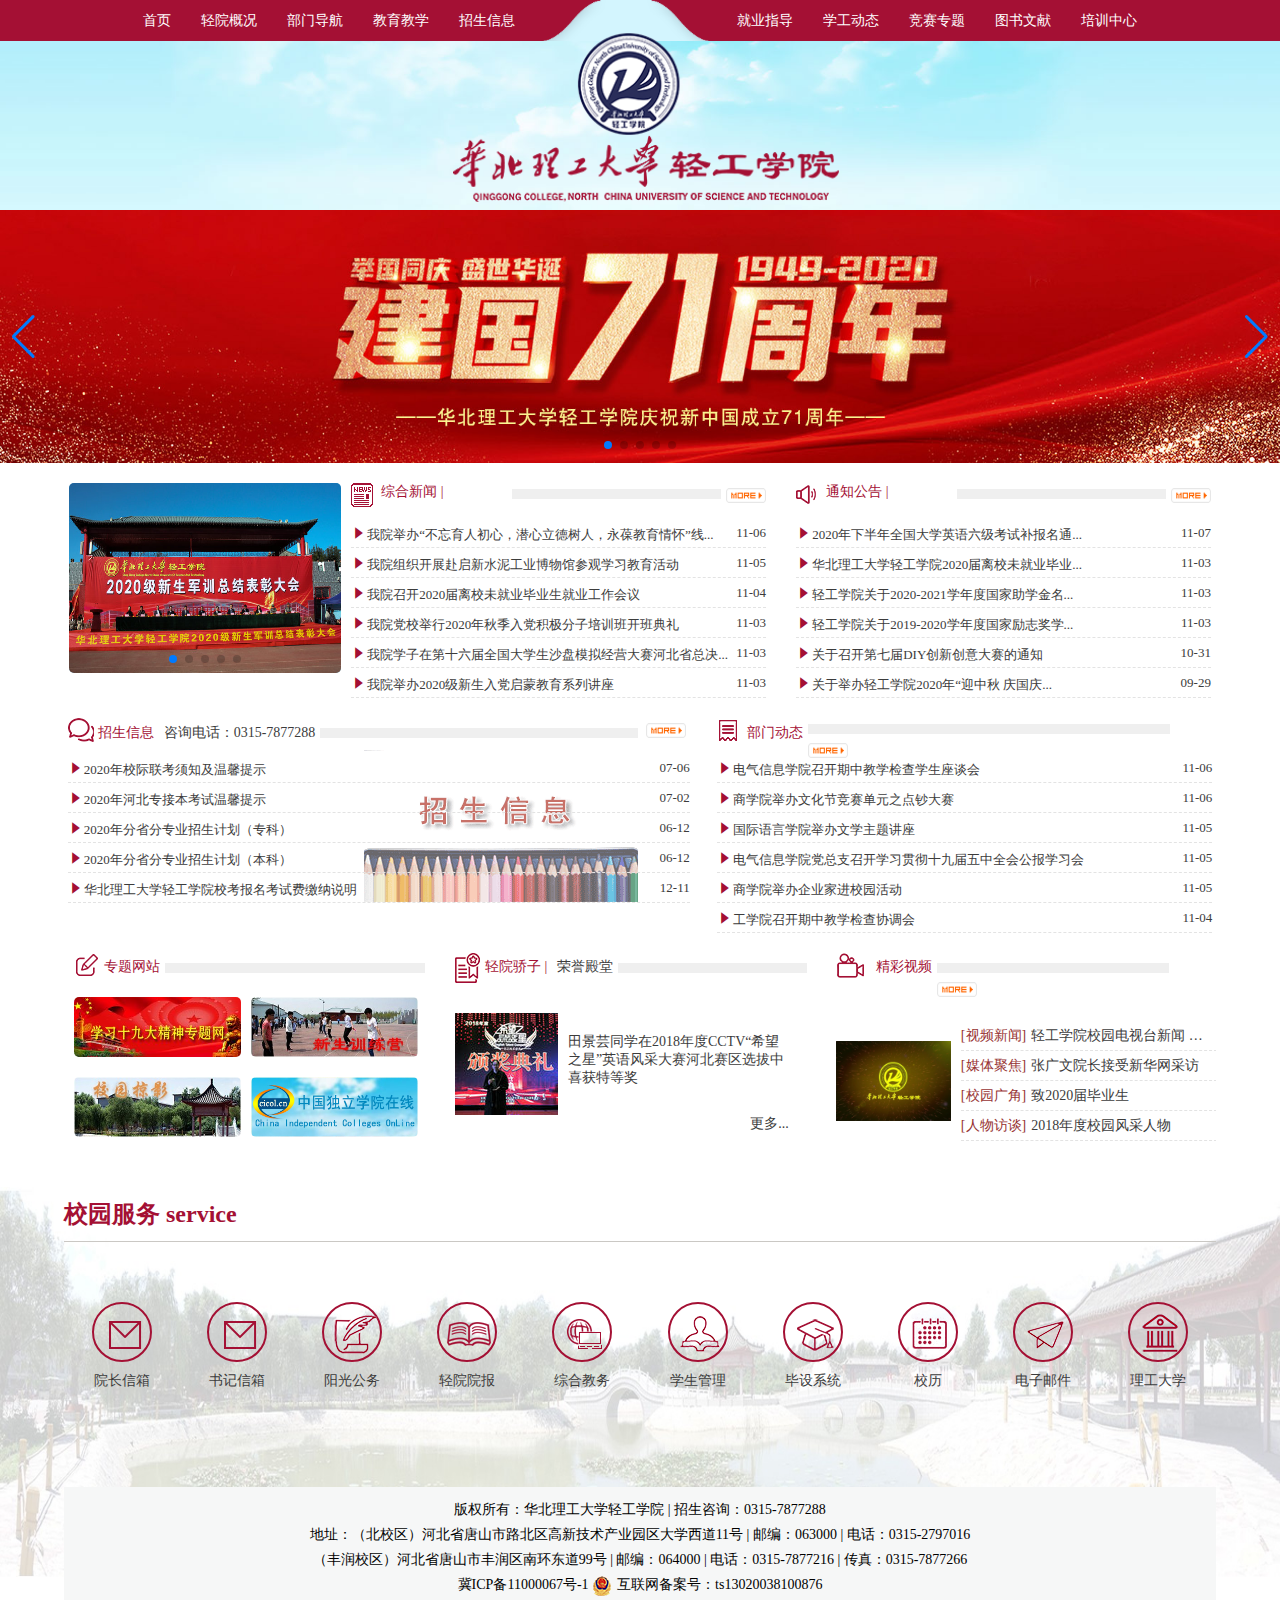
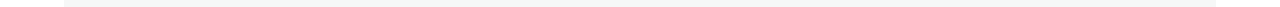
<file: HNLG/index.html>
<!DOCTYPE html>
<html>

	<head>
		<meta charset="utf-8" />
		<title>首页</title>
		<link rel="stylesheet" type="text/css" href="css/common.css" />
		<link rel="stylesheet" type="text/css" href="css/index.css" />
		<link rel="stylesheet" type="text/css" href="font/iconfont.css"/>
		<link rel="stylesheet" type="text/css" href="css/swiper-bundle.min.css" />
	</head>

	<body>
		<!--头部导航条-->
		<div class="top">
			<div class="top-header-bg">
				<div class="top-header">
					<ul class="top-left">
						<li>
							<a href="index.html">首页</a>
						</li>
						<li>
							<a href="qygk.html">轻院概况</a>
						</li>
						<li>
							<a href="bmdh.html">部门导航</a>
						</li>
						<li>
							<a href="">教育教学</a>
						</li>
						<li>
							<a href="#">招生信息</a>
						</li>
					</ul>
					<div class="top-logo">

					</div>
					<ul class="top-right">
						<li>
							<a href="jyzd.html">就业指导</a>
						</li>
						<li>
							<a href="xgdt.html">学工动态</a>
						</li>
						<li>
							<a href="#">竞赛专题</a>
						</li>
						<li>
							<a href="#">图书文献</a>
						</li>
						<li>
							<a href="#">培训中心</a>
						</li>
					</ul>
				</div>

			</div>
			<div class="top-bottom">
				<img src="img/indexImg/logo.png" />
			</div>
		</div>
		<!--轮播图-->
		<div class="swiper-container swiper-one">
			<div class="swiper-wrapper">
				<div class="swiper-slide"><img src="img/indexImg/27163316107.jpg" /></div>
				<div class="swiper-slide"><img src="img/indexImg/15134925291.jpg" /></div>
				<div class="swiper-slide"><img src="img/indexImg/117015613.jpg" /></div>
				<div class="swiper-slide"><img src="img/indexImg/269235721.jpg" /></div>
				<div class="swiper-slide"><img src="img/indexImg/25165748543.jpg" /></div>
			</div>
			<!-- 如果需要分页器 -->
			<div class="swiper-pagination" ></div>

			<!-- 如果需要导航按钮 -->
			<div class="swiper-button-prev"></div>
			<div class="swiper-button-next"></div>
		</div>
		<!--综合新闻和通知公告-->
		<div class="container">
			<div class="floor-one">
				<!--轮播图-->
				<div class="swiper">
					<div class="swiper-container swiper-two">
						<div class="swiper-wrapper">
							<div class="swiper-slide"><img src="img/indexImg/512649102.jpg"/></div>
							<div class="swiper-slide"><img src="img/indexImg/314493972.jpg"/></div>
							<div class="swiper-slide"><img src="img/indexImg/2814424146.jpg"/></div>
							<div class="swiper-slide"><img src="img/indexImg/23151224533.jpg"/></div>
							<div class="swiper-slide"><img src="img/indexImg/1915935507.jpg"/></div>
						</div>
						<!-- 如果需要分页器 -->
						<div class="swiper-pagination" ></div>

						<!-- 如果需要导航按钮 -->
						<!--<div class="swiper-button-prev"></div>
						<div class="swiper-button-next"></div>-->
					</div>
				</div>
				<!--综合新闻-->
				<div class="syn-news">
					<div class="news-top">
						<ul>
							<li class="active">综合新闻 |</li>
							<li>媒体聚焦</li>
						</ul>
						<span class="line"></span>
						<img src="img/indexImg/icon_more.gif"/>
					</div>
					<div class="news-bottom">
						<ul>
							<li>
								<a href=""><span class="iconfont icon-sanjiaoright"></span>我院举办“不忘育人初心，潜心立德树人，永葆教育情怀”线...</a>
								<span>11-06</span>
							</li>
							<li>
								<a href=""><span class="iconfont icon-sanjiaoright"></span>我院组织开展赴启新水泥工业博物馆参观学习教育活动</a>
								<span>11-05</span>
							</li>
							<li>
								<a href=""><span class="iconfont icon-sanjiaoright"></span>我院召开2020届离校未就业毕业生就业工作会议</a>
								<span>11-04</span>
							</li>
							<li>
								<a href=""><span class="iconfont icon-sanjiaoright"></span>我院党校举行2020年秋季入党积极分子培训班开班典礼</a>
								<span>11-03</span>
							</li>
							<li>
								<a href=""><span class="iconfont icon-sanjiaoright"></span>我院学子在第十六届全国大学生沙盘模拟经营大赛河北省总决...</a>
								<span>11-03</span>
							</li>
							<li>
								<a href=""><span class="iconfont icon-sanjiaoright"></span>我院举办2020级新生入党启蒙教育系列讲座</a>
								<span>11-03</span>
							</li>
						</ul>
					</div>
				</div>
				<!--通知公告-->
				<div class="notice-announce">
					<div class="news-top">
						<ul>
							<li class="active">通知公告 |</li>
							<li>校内公告</li>
						</ul>
						<span class="line"></span>
						<img src="img/indexImg/icon_more.gif"/>
					</div>
					<div class="news-bottom">
						<ul>
							<li>
								<a href=""><span class="iconfont icon-sanjiaoright"></span>2020年下半年全国大学英语六级考试补报名通...</a>
								<span>11-07</span>
							</li>
							<li>
								<a href=""><span class="iconfont icon-sanjiaoright"></span>华北理工大学轻工学院2020届离校未就业毕业...</a>
								<span>11-03</span>
							</li>
							<li>
								<a href=""><span class="iconfont icon-sanjiaoright"></span>轻工学院关于2020-2021学年度国家助学金名...</a>
								<span>11-03</span>
							</li>
							<li>
								<a href=""><span class="iconfont icon-sanjiaoright"></span>轻工学院关于2019-2020学年度国家励志奖学...</a>
								<span>11-03</span>
							</li>
							<li>
								<a href=""><span class="iconfont icon-sanjiaoright"></span>关于召开第七届DIY创新创意大赛的通知</a>
								<span>10-31</span>
							</li>
							<li>
								<a href=""><span class="iconfont icon-sanjiaoright"></span>关于举办轻工学院2020年“迎中秋 庆国庆...</a>
								<span>09-29</span>
							</li>
						</ul>
					</div>
				</div>
			</div>
			<div class="floor-two">
				<div class="enroIment-infor">
					<div class="news-top">
						<ul>
							<li class="active">招生信息 </li>
							<li>咨询电话：0315-7877288</li>
						</ul>
						<span class="line"></span>
						<img src="img/indexImg/icon_more.gif"/>
					</div>
					<div class="news-bottom">
						<ul>
							<li>
								<a href=""><span class="iconfont icon-sanjiaoright"></span>2020年校际联考须知及温馨提示</a>
								<span>07-06</span>
							</li>
							<li>
								<a href=""><span class="iconfont icon-sanjiaoright"></span>2020年河北专接本考试温馨提示</a>
								<span>07-02</span>
							</li>
							<li>
								<a href=""><span class="iconfont icon-sanjiaoright"></span>2020年分省分专业招生计划（专科）</a>
								<span>06-12</span>
							</li>
							<li>
								<a href=""><span class="iconfont icon-sanjiaoright"></span>2020年分省分专业招生计划（本科）</a>
								<span>06-12</span>
							</li>
							<li>
								<a href=""><span class="iconfont icon-sanjiaoright"></span>华北理工大学轻工学院校考报名考试费缴纳说明</a>
								<span>12-11</span>
							</li>
						</ul>
					</div>
				</div>
				<div class="sectoral-dyna">
					<div class="news-top">
						<ul>
							<li class="active">部门动态 </li>
						</ul>
						<span class="line"></span>
						<img src="img/indexImg/icon_more.gif"/>
					</div>
					<div class="news-bottom">
						<ul>
							<li>
								<a href=""><span class="iconfont icon-sanjiaoright"></span>电气信息学院召开期中教学检查学生座谈会</a>
								<span>11-06</span>
							</li>
							<li>
								<a href=""><span class="iconfont icon-sanjiaoright"></span>商学院举办文化节竞赛单元之点钞大赛</a>
								<span>11-06</span>
							</li>
							<li>
								<a href=""><span class="iconfont icon-sanjiaoright"></span>国际语言学院举办文学主题讲座</a>
								<span>11-05</span>
							</li>
							<li>
								<a href=""><span class="iconfont icon-sanjiaoright"></span>电气信息学院党总支召开学习贯彻十九届五中全会公报学习会</a>
								<span>11-05</span>
							</li>
							<li>
								<a href=""><span class="iconfont icon-sanjiaoright"></span>商学院举办企业家进校园活动</a>
								<span>11-05</span>
							</li>
							<li>
								<a href=""><span class="iconfont icon-sanjiaoright"></span>工学院召开期中教学检查协调会</a>
								<span>11-04</span>
							</li>
						</ul>
					</div>
				</div>
			</div>
			<div class="floor-three">
				<div class="thematic-website">
					<div class="news-top">
						<ul>
							<li class="active">专题网站</li>
						</ul>
						<span class="line"></span>
					</div>
					<div class="thematic-bottom">
						<ul>
							<li><img src="img/indexImg/t_2895311789.jpg"/></li>
							<li><img src="img/indexImg/272319940.jpg"/></li>
							<li><img src="img/indexImg/272345679.jpg"/></li>
							<li><img src="img/indexImg/18154530399.jpg"/></li>
						</ul>
					</div>
				</div>
				<div class="court-pride">
					<div class="news-top">
						<ul>
							<li class="active">轻院骄子 |</li>
							<li>荣誉殿堂</li>
						</ul>
						<span class="line"></span>
					</div>
					<div class="court-bottom">
						<img src="img/indexImg/jz.jpg"/>
						<p>田景芸同学在2018年度CCTV“希望之星”英语风采大赛河北赛区选拔中喜获特等奖</p>
					</div>
					<p>更多...</p>
				</div>
				<div class="wonderful-video">
					<div class="news-top">
						<ul>
							<li class="active">精彩视频</li>
						</ul>
						<span class="line"></span>
						<img src="img/indexImg/icon_more.gif"/>
					</div>
					<div class="video-bottom">
						<img src="img/indexImg/jcsp.jpg"/>
						<div class="won-list">
							<ul>
								<li><span>[视频新闻] </span><a>轻工学院校园电视台新闻 第七十六期</a></li>
								<li><span>[媒体聚焦] </span><a>张广文院长接受新华网采访</a></li>
								<li><span>[校园广角] </span><a>致2020届毕业生</a></li>
								<li><span>[人物访谈] </span><a>2018年度校园风采人物</a></li>
							</ul>
						</div>
					</div>
				</div>
			</div>
		</div>
		<!--底部-->
		<div class="footer">
			<div class="footer-top">
				<h1>校园服务   service</h1>
			</div>
			<div class="footer-middle">
				<ul>
					<li><div><img src="img/indexImg/link11.png"/></div><p>院长信箱</p></li>
					<li><div><img src="img/indexImg/link11.png"/></div><p>书记信箱</p></li>
					<li><div><img src="img/indexImg/link77.png"/></div><p>阳光公务</p></li>
					<li><div><img src="img/indexImg/link22.png"/></div><p>轻院院报</p></li>
					<li><div><img src="img/indexImg/link33.png"/></div><p>综合教务</p></li>
					<li><div><img src="img/indexImg/link44.png"/></div><p>学生管理</p></li>
					<li><div><img src="img/indexImg/link55.png"/></div><p>毕设系统</p></li>
					<li><div><img src="img/indexImg/link66.png"/></div><p>校历</p></li>
					<li><div><img src="img/indexImg/link99.png"/></div><p>电子邮件</p></li>
					<li><div><img src="img/indexImg/link110.png"/></div><p>理工大学</p></li>
				</ul>
			</div>
			<div class="footer-bottom">
				<p>版权所有：华北理工大学轻工学院 | 招生咨询：0315-7877288</p>
				<p>地址：（北校区）河北省唐山市路北区高新技术产业园区大学西道11号 | 邮编：063000 | 电话：0315-2797016</p>
				<p>（丰润校区）河北省唐山市丰润区南环东道99号 | 邮编：064000 | 电话：0315-7877216 | 传真：0315-7877266</p>
				<p>冀ICP备11000067号-1 <img src="img/indexImg/20170712184527767.png"/>互联网备案号：ts13020038100876</p>
			</div>
		</div>
	</body>

</html>
<script src="js/swiper-bundle.min.js"></script>
<script>
	var mySwiperOne = new Swiper('.swiper-one', {
		direction: 'horizontal', // 垂直切换选项
		loop: true, // 循环模式选项
		speed: 2000, //匀速时间
		autoplay: {
			delay: 3000,
			stopOnLastSlide: false,
			disableOnInteraction: true,
		},
		// 如果需要分页器
		pagination: {
			el: '.swiper-pagination',
		},

		// 如果需要前进后退按钮
		navigation: {
			nextEl: '.swiper-button-next',
			prevEl: '.swiper-button-prev',
		},

		// 如果需要滚动条
		scrollbar: {
			el: '.swiper-scrollbar',
		},
	})
	var mySwiperTwo = new Swiper('.swiper-two', {
		direction: 'horizontal', // 垂直切换选项
		loop: true, // 循环模式选项
		speed: 1000, //匀速时间
		autoplay: {
			delay: 2000,
			stopOnLastSlide: false,
			disableOnInteraction: true,
		},
		// 如果需要分页器
		pagination: {
			el: '.swiper-pagination',
		},

		// 如果需要前进后退按钮
		navigation: {
			nextEl: '.swiper-button-next',
			prevEl: '.swiper-button-prev',
		},

		// 如果需要滚动条
		scrollbar: {
			el: '.swiper-scrollbar',
		},
	})
</script>
</file>
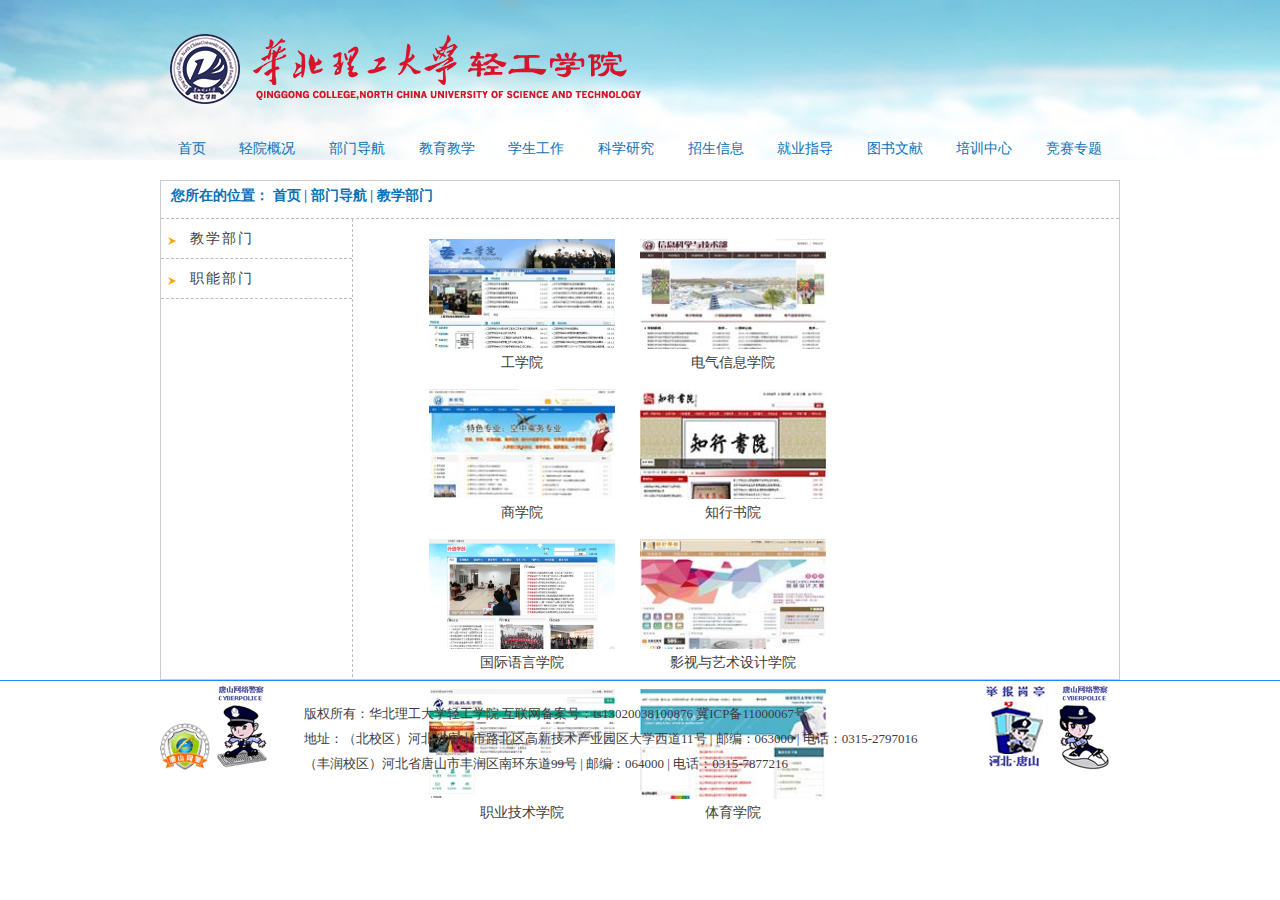
<file: HNLG/bmdh.html>
<!DOCTYPE html>
<html>

	<head>
		<meta charset="UTF-8">
		<title></title>
		<link rel="stylesheet" type="text/css" href="css/common.css" />
		<link rel="stylesheet" type="text/css" href="css/bmdh.css" />
	</head>

	<body>
		<div class="top">
			<div class="top-logo">
				<img src="img/bmdhImg/logo.png" />
			</div>
		</div>
		<div class="container">
			<ul class="nav">
				<li>
					<a href="index.html">首页</a>
				</li>
				<li>
					<a href="qygk.html">轻院概况</a>
				</li>
				<li>
					<a href="bmdh.html">部门导航</a>
				</li>
				<li>
					<a href="#">教育教学</a>
				</li>
				<li>
					<a href="#">学生工作</a>
				</li>
				<li>
					<a href="#">科学研究</a>
				</li>
				<li>
					<a href="">招生信息</a>
				</li>
				<li>
					<a href="jyzd.html">就业指导</a>
				</li>
				<li>
					<a href="#">图书文献</a>
				</li>
				<li>
					<a href="#">培训中心</a>
				</li>
				<li>
					<a href="#">竞赛专题</a>
				</li>
			</ul>
			<div class="content" style="display: block;">
				<p class="bread">您所在的位置： 首页 | 部门导航 | 教学部门</p>
				<div class="detail">
					<div class="detail-left">
						<ul>
							<li class="jxbm"><img src="img/bmdhImg/s.gif" /><span>教学部门</span></li>
							<li class="znbm"><img src="img/bmdhImg/s.gif" /><span>职能部门</span></li>
						</ul>
					</div>
					<div class="detail-right">
						<ul>
							<li>
								<img src="img/bmdhImg/28103835614.jpg" />
								<p>工学院</p>
							</li>
							<li>
								<img src="img/bmdhImg/t_6162444984.jpg" />
								<p>电气信息学院</p>
							</li>
							<li>
								<img src="img/bmdhImg/t_616299703.jpg" />
								<p>商学院</p>
							</li>
							<li>
								<img src="img/bmdhImg/722398254.jpg" />
								<p>知行书院</p>
							</li>
							<li>
								<img src="img/bmdhImg/72240637.jpg" />
								<p>国际语言学院</p>
							</li>
							<li>
								<img src="img/bmdhImg/t_6163420556.jpg" />
								<p>影视与艺术设计学院</p>
							</li>
							<li>
								<img src="img/bmdhImg/28104155429.jpg" />
								<p>职业技术学院</p>
							</li>
							<li>
								<img src="img/bmdhImg/722582829.jpg" />
								<p>体育学院</p>
							</li>
						</ul>
					</div>
				</div>
			</div>
			<div class="content" style="display: none;">
				<p class="bread">您所在的位置： 首页 | 部门导航 | 职能部门</p>
				<div class="detail">
					<div class="detail-left">
						<ul>
							<li class="jxbm"><img src="img/bmdhImg/s.gif" /><span>教学部门</span></li>
							<li class="znbm"><img src="img/bmdhImg/s.gif" /><span>职能部门</span></li>
						</ul>
					</div>
					<div class="detail-right">
						<ul>
							<li>
								<img src="img/bmdhImg/28103835614.jpg" />
								<p>综合部</p>
							</li>
							<li>
								<img src="img/bmdhImg/t_6162444984.jpg" />
								<p>党群工作部</p>
							</li>
							<li>
								<img src="img/bmdhImg/t_616299703.jpg" />
								<p>人事处</p>
							</li>
							<li>
								<img src="img/bmdhImg/722398254.jpg" />
								<p>教务处</p>
							</li>
							<li>
								<img src="img/bmdhImg/72240637.jpg" />
								<p>资产财务处</p>
							</li>
							<li>
								<img src="img/bmdhImg/t_6163420556.jpg" />
								<p>学生处</p>
							</li>
							<li>
								<img src="img/bmdhImg/28104155429.jpg" />
								<p>团委</p>
							</li>
							<li>
								<img src="img/bmdhImg/722582829.jpg" />
								<p>招生就业处</p>
							</li>
							<li>
								<img src="img/bmdhImg/28103835614.jpg" />
								<p>职业培训中心</p>
							</li>
						</ul>
					</div>
				</div>
			</div>
		</div>
		<div class="footer">
			<div class="ft-cont">
				<div class="bt-img">
					<img class="hz" src="img/bmdhImg/wj.jpg" />
					<img src="img/bmdhImg/1.gif" />
				</div>
				<div class="bt-content">
					<p>版权所有：华北理工大学轻工学院 互联网备案号：ts13020038100876 冀ICP备11000067号</p>
					<p>地址：（北校区）河北省唐山市路北区高新技术产业园区大学西道11号 | 邮编：063000 | 电话：0315-2797016</p>
					<p>（丰润校区）河北省唐山市丰润区南环东道99号 | 邮编：064000 | 电话：0315-7877216</p>
				</div>
				<div class="bt-img">
					<img src="img/bmdhImg/3.jpg" />
					<img src="img/bmdhImg/2.gif" />
				</div>
			</div>
		</div>
	</body>

</html>
<script type="text/javascript">
	 var tab_list = document.querySelector('.detail-left');
     var lis = tab_list.querySelectorAll('li');
     var items = document.querySelectorAll('.content');
     //for 循环绑定点击事件
     for(var i=0;i < lis.length;i++){
         lis[i].setAttribute('index',i);
        lis[i].onclick = function() {
            //
             for(var i=0;i < lis.length;i++){
                 lis[i].className = '';
             }
             //留下现在需要用的
             this.className = 'current';
             //下面显示内容模块
             var index = this.getAttribute('index');
             console.log(index);
             //去掉其他的 item，让这些隐藏起来
             //只留下当前的 item，让它显示出来
             for(var i=0;i<items.length;i++){
                 items[i].style.display='none';
             }
             items[index].style.display = 'block';
         }
     }
</script>
</file>
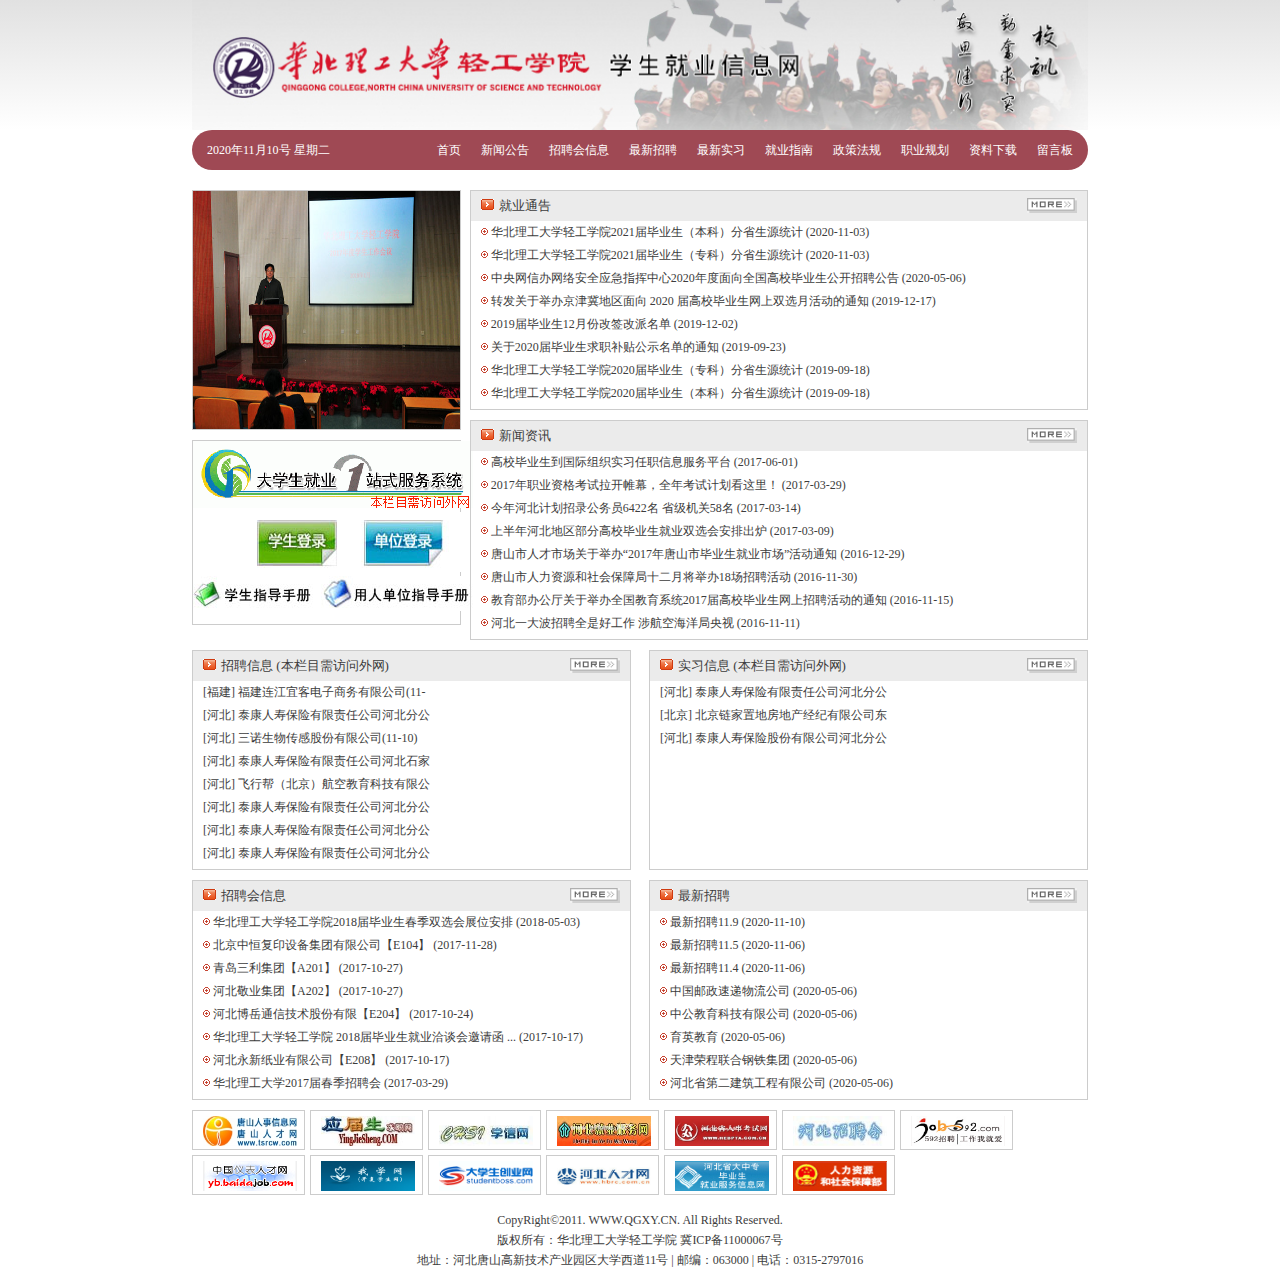
<file: HNLG/jyzd.html>
<!DOCTYPE html>
<html>
	<head>
		<meta charset="UTF-8">
		<title></title>
		<link rel="stylesheet" type="text/css" href="css/common.css"/>
		<link rel="stylesheet" type="text/css" href="css/jyzd.css"/>
	</head>
	<body>
		<!--头部-->
		<div class="top">
			<div class="top-logo">
				
			</div>
		</div>
		<div class="container">
			<!--导航条-->
			<div class="nav">
				<span>2020年11月10号 星期二</span>
				<ul>	
					<li><a href="index.html">首页</a></li>
					<li><a href="">新闻公告</a></li>
					<li><a href="">招聘会信息</a></li>
					<li><a href="">最新招聘</a></li>
					<li><a href="">最新实习</a></li>
					<li><a href="">就业指南</a></li>
					<li><a href="">政策法规</a></li>
					<li><a href="">职业规划</a></li>
					<li><a href="">资料下载</a></li>
					<li><a href="">留言板</a></li>
				</ul>
			</div>
			<!--第一层-->
			<div class="floor-one">
				<div class="one-left">
					<div class="left-top">
						<img src="img/xgdtImg/10172827182.jpg"/>
					</div>
					<div class="left-bottom">
						<p><img src="img/jyzdImg/yth.gif"/></p>
						<p><img src="img/jyzdImg/ncss_middle.jpg"/></p>
						<p><img src="img/jyzdImg/ncss_buttom.jpg"/></p>
					</div>
				</div>
				<div class="one-right">
					<div class="common">
						<div class="com-top">
							<p><img src="img/jyzdImg/icon2.gif"/>就业通告</p>
							<img src="img/jyzdImg/_more.gif"/>
						</div>
						<div class="com-bottom">
							<ul>
								<li><img src="img/jyzdImg/icon6.gif"/>	华北理工大学轻工学院2021届毕业生（本科）分省生源统计 (2020-11-03)</li>
								<li><img src="img/jyzdImg/icon6.gif"/>	华北理工大学轻工学院2021届毕业生（专科）分省生源统计 (2020-11-03)</li>
								<li><img src="img/jyzdImg/icon6.gif"/>	中央网信办网络安全应急指挥中心2020年度面向全国高校毕业生公开招聘公告 (2020-05-06)</li>
								<li><img src="img/jyzdImg/icon6.gif"/>	转发关于举办京津冀地区面向 2020 届高校毕业生网上双选月活动的通知 (2019-12-17)</li>
								<li><img src="img/jyzdImg/icon6.gif"/>	2019届毕业生12月份改签改派名单 (2019-12-02)</li>
								<li><img src="img/jyzdImg/icon6.gif"/>  关于2020届毕业生求职补贴公示名单的通知 (2019-09-23)</li>
								<li><img src="img/jyzdImg/icon6.gif"/>	华北理工大学轻工学院2020届毕业生（专科）分省生源统计 (2019-09-18)</li>
								<li><img src="img/jyzdImg/icon6.gif"/>  华北理工大学轻工学院2020届毕业生（本科）分省生源统计 (2019-09-18)</li>
							</ul>
						</div>
					</div>
					<div class="common">
						<div class="com-top">
							<p><img src="img/jyzdImg/icon2.gif"/>新闻资讯</p>
							<img src="img/jyzdImg/_more.gif"/>
						</div>
						<div class="com-bottom">
							<ul>
								<li><img src="img/jyzdImg/icon6.gif"/>	高校毕业生到国际组织实习任职信息服务平台 (2017-06-01)</li>
								<li><img src="img/jyzdImg/icon6.gif"/>	2017年职业资格考试拉开帷幕，全年考试计划看这里！ (2017-03-29)</li>
								<li><img src="img/jyzdImg/icon6.gif"/>  今年河北计划招录公务员6422名 省级机关58名 (2017-03-14)</li>
								<li><img src="img/jyzdImg/icon6.gif"/>	上半年河北地区部分高校毕业生就业双选会安排出炉 (2017-03-09)</li>
								<li><img src="img/jyzdImg/icon6.gif"/>  唐山市人才市场关于举办“2017年唐山市毕业生就业市场”活动通知 (2016-12-29)</li>
								<li><img src="img/jyzdImg/icon6.gif"/>  唐山市人力资源和社会保障局十二月将举办18场招聘活动 (2016-11-30)</li>
								<li><img src="img/jyzdImg/icon6.gif"/>	教育部办公厅关于举办全国教育系统2017届高校毕业生网上招聘活动的通知 (2016-11-15)</li>
								<li><img src="img/jyzdImg/icon6.gif"/>  河北一大波招聘全是好工作 涉航空海洋局央视 (2016-11-11)</li>
							</ul>
						</div>
					</div>
				</div>
			</div>
			<!--第二层-->
			<div class="floor-two">
				<div class="two-left">
					<div class="common">
						<div class="com-top">
							<p><img src="img/jyzdImg/icon2.gif"/>招聘信息 (本栏目需访问外网)</p>
							<img src="img/jyzdImg/_more.gif"/>
						</div>
						<div class="com-bottom">
							<ul>
								<li>[福建] 福建连江宜客电子商务有限公司(11-</li>
								<li>[河北] 泰康人寿保险有限责任公司河北分公</li>
								<li>[河北] 三诺生物传感股份有限公司(11-10)</li>
								<li>[河北] 泰康人寿保险有限责任公司河北石家</li>
								<li>[河北] 飞行帮（北京）航空教育科技有限公</li>
								<li>[河北] 泰康人寿保险有限责任公司河北分公</li>
								<li>[河北] 泰康人寿保险有限责任公司河北分公</li>
								<li>[河北] 泰康人寿保险有限责任公司河北分公</li>
							</ul>
						</div>
					</div>
					<div class="common">
						<div class="com-top">
							<p><img src="img/jyzdImg/icon2.gif"/>招聘会信息</p>
							<img src="img/jyzdImg/_more.gif"/>
						</div>
						<div class="com-bottom">
							<ul>
								<li><img src="img/jyzdImg/icon6.gif"/>	华北理工大学轻工学院2018届毕业生春季双选会展位安排 (2018-05-03)</li>
								<li><img src="img/jyzdImg/icon6.gif"/>	北京中恒复印设备集团有限公司【E104】 (2017-11-28)</li>
								<li><img src="img/jyzdImg/icon6.gif"/>  青岛三利集团【A201】 (2017-10-27)</li>
								<li><img src="img/jyzdImg/icon6.gif"/>	河北敬业集团【A202】 (2017-10-27)</li>
								<li><img src="img/jyzdImg/icon6.gif"/>  河北博岳通信技术股份有限【E204】 (2017-10-24)</li>
								<li><img src="img/jyzdImg/icon6.gif"/>  华北理工大学轻工学院 2018届毕业生就业洽谈会邀请函 ... (2017-10-17)</li>
								<li><img src="img/jyzdImg/icon6.gif"/>	河北永新纸业有限公司【E208】 (2017-10-17)</li>
								<li><img src="img/jyzdImg/icon6.gif"/>  华北理工大学2017届春季招聘会 (2017-03-29)</li>
							</ul>
						</div>
					</div>
				</div>
				<div class="two-right">
					<div class="common">
						<div class="com-top">
							<p><img src="img/jyzdImg/icon2.gif"/>实习信息 	(本栏目需访问外网)</p>
							<img src="img/jyzdImg/_more.gif"/>
						</div>
						<div class="com-bottom">
							<ul>
								<li>[河北] 泰康人寿保险有限责任公司河北分公</li>
								<li>[北京] 北京链家置地房地产经纪有限公司东</li>
								<li>[河北] 泰康人寿保险股份有限公司河北分公</li>
							</ul>
						</div>
					</div>
					<div class="common">
						<div class="com-top">
							<p><img src="img/jyzdImg/icon2.gif"/>最新招聘</p>
							<img src="img/jyzdImg/_more.gif"/>
						</div>
						<div class="com-bottom">
							<ul>
								<li><img src="img/jyzdImg/icon6.gif"/>	最新招聘11.9 (2020-11-10)</li>
								<li><img src="img/jyzdImg/icon6.gif"/>	最新招聘11.5 (2020-11-06)</li>
								<li><img src="img/jyzdImg/icon6.gif"/>  最新招聘11.4 (2020-11-06)</li>
								<li><img src="img/jyzdImg/icon6.gif"/>	中国邮政速递物流公司 (2020-05-06)</li>
								<li><img src="img/jyzdImg/icon6.gif"/>  中公教育科技有限公司 (2020-05-06)</li>
								<li><img src="img/jyzdImg/icon6.gif"/>  育英教育 (2020-05-06)</li>
								<li><img src="img/jyzdImg/icon6.gif"/>	天津荣程联合钢铁集团 (2020-05-06)</li>
								<li><img src="img/jyzdImg/icon6.gif"/>  河北省第二建筑工程有限公司 (2020-05-06)</li>
							</ul>
						</div>
					</div>
				</div>
			</div>
			<!--第三层-->
			<div class="floor-three">
				<ul>
					<li><img src="img/jyzdImg/e1c809e9f9bc494cfd9ed446c177d267.jpg"/></li>
					<li><img src="img/jyzdImg/8e3d7f469c19927dc22d36da79cb8cec.jpg"/></li>
					<li><img src="img/jyzdImg/411ac326e9966751247f3bfd16aa4e8a.jpg"/></li>
					<li><img src="img/jyzdImg/1f4a3a8da59de6a5fbea62500b61219c.jpg"/></li>
					<li><img src="img/jyzdImg/17a5bbaf4b2648740fd41f5bb6ddab3f.jpg"/></li>
					<li><img src="img/jyzdImg/56b2e6331df2e8d75c035693a0bb9935.jpg"/></li>
					<li><img src="img/jyzdImg/91244a8dab94adef656db1d513b6afbf.gif"/></li>
					<li><img src="img/jyzdImg/8a56b66ebebdcca0cb50bca7e87012e4.gif"/></li>
					<li><img src="img/jyzdImg/2613835665ec06c86686977934e4c40d.jpg"/></li>
					<li><img src="img/jyzdImg/52511f7c9c9a4f608b63ce9a1e042ac2.jpg"/></li>
					<li><img src="img/jyzdImg/648769cc027c2751eceacc7cd0aad731.gif"/></li>
					<li><img src="img/jyzdImg/c06f13fb10211c8f52146b1f842128d4.jpg"/></li>
					<li><img src="img/jyzdImg/ab43a95e2df8fd5355c35cc8a62978d1.jpg"/></li>
				</ul>
			</div>
			<!--底部-->
			<div class="footer">
				<p>CopyRight©2011. WWW.QGXY.CN. All Rights Reserved.</p>
				<p>版权所有：华北理工大学轻工学院 冀ICP备11000067号</p>
				<p>地址：河北唐山高新技术产业园区大学西道11号 | 邮编：063000 | 电话：0315-2797016</p>
			</div>
		</div>
	</body>
</html>
</file>
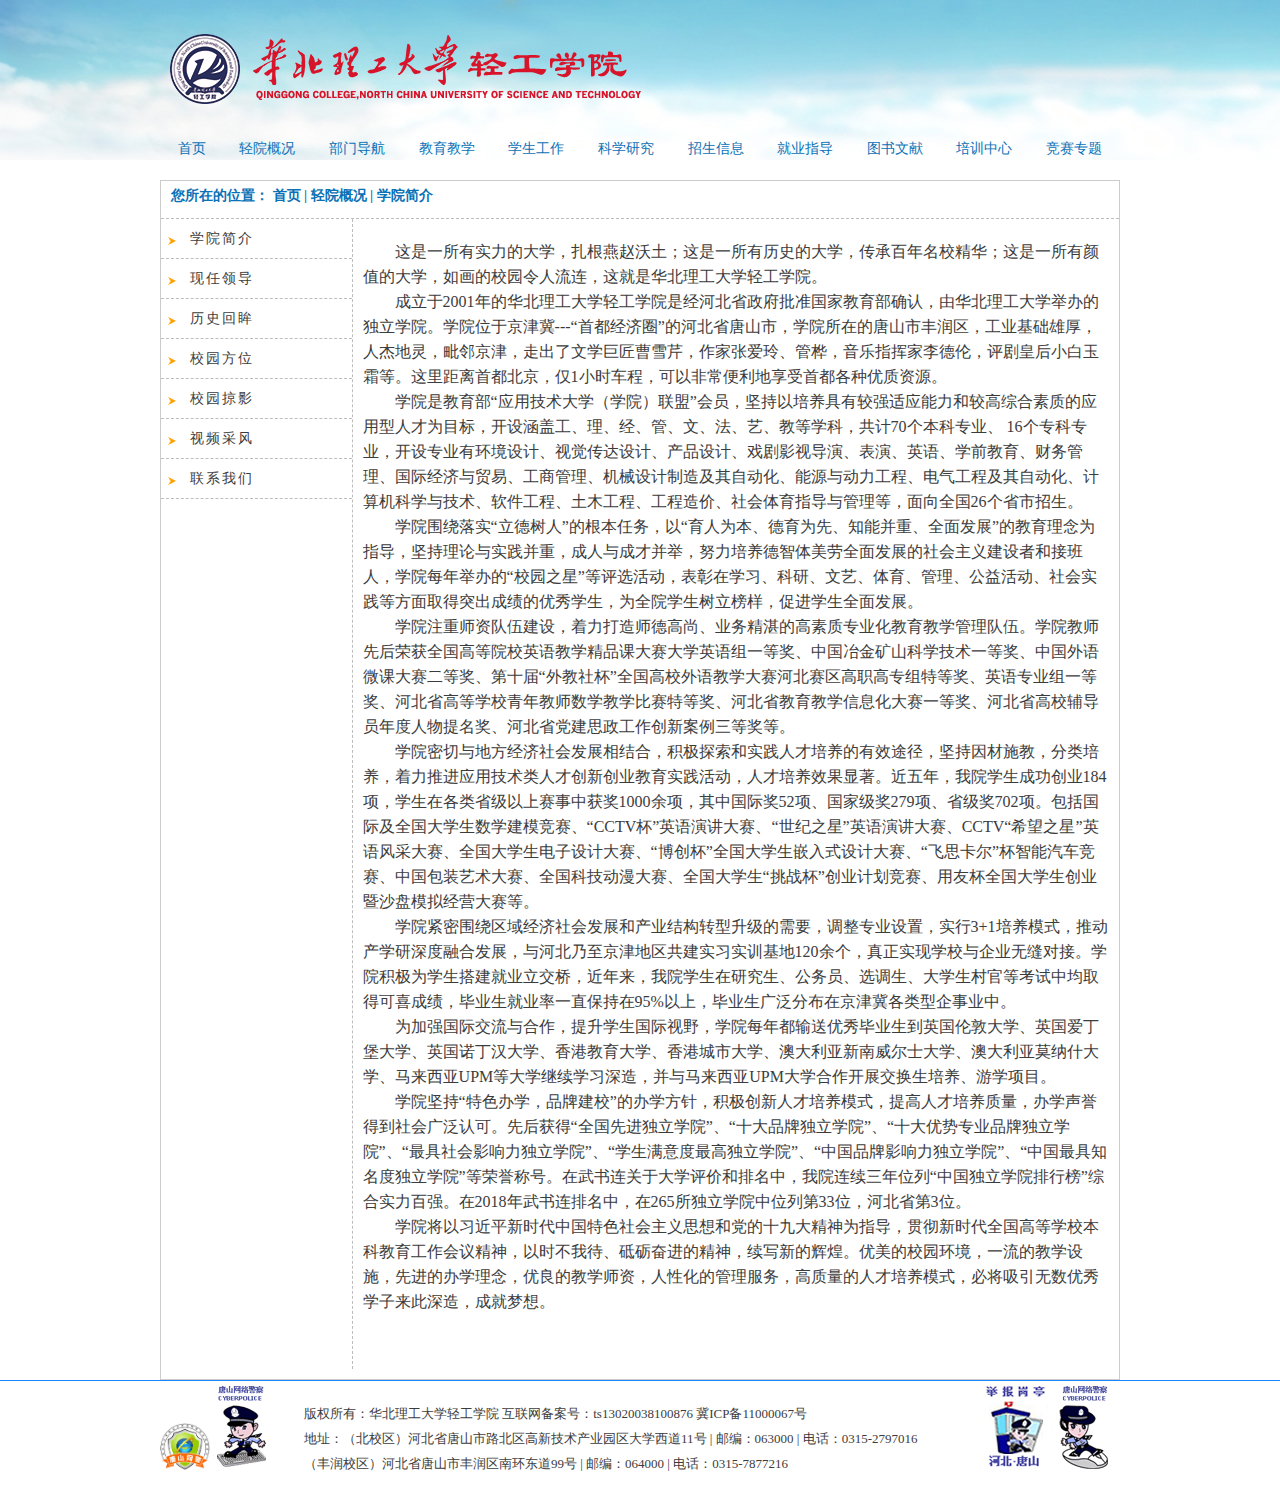
<file: HNLG/qygk.html>
<!DOCTYPE html>
<html>

	<head>
		<meta charset="UTF-8">
		<title></title>
		<link rel="stylesheet" type="text/css" href="css/common.css" />
		<link rel="stylesheet" type="text/css" href="css/qygk.css" />
	</head>

	<body>
		<div class="top">
			<div class="top-logo">
				<img src="img/bmdhImg/logo.png" />
			</div>
		</div>
		<div class="container">
			<ul class="nav">
				<li>
					<a href="index.html">首页</a>
				</li>
				<li>
					<a href="qygk.html">轻院概况</a>
				</li>
				<li>
					<a href="bmdh.html">部门导航</a>
				</li>
				<li>
					<a href="#">教育教学</a>
				</li>
				<li>
					<a href="#">学生工作</a>
				</li>
				<li>
					<a href="#">科学研究</a>
				</li>
				<li>
					<a href="#">招生信息</a>
				</li>
				<li>
					<a href="jyzd.html">就业指导</a>
				</li>
				<li>
					<a href="#">图书文献</a>
				</li>
				<li>
					<a href="#">培训中心</a>
				</li>
				<li>
					<a href="#">竞赛专题</a>
				</li>
			</ul>
			<div class="content" style="display: block;">
				<p class="bread">您所在的位置： 首页 | 轻院概况 | 学院简介</p>
				<div class="detail">
					<div class="detail-left">
						<ul>
							<li class="jxbm"><img src="img/bmdhImg/s.gif" /><span>学院简介</span></li>
							<li class="znbm"><img src="img/bmdhImg/s.gif" /><span>现任领导</span></li>
							<li class="znbm"><img src="img/bmdhImg/s.gif" /><span>历史回眸</span></li>
							<li class="znbm"><img src="img/bmdhImg/s.gif" /><span>校园方位</span></li>
							<li class="znbm"><img src="img/bmdhImg/s.gif" /><span>校园掠影</span></li>
							<li class="znbm"><img src="img/bmdhImg/s.gif" /><span>视频采风</span></li>
							<li class="znbm"><img src="img/bmdhImg/s.gif" /><span>联系我们</span></li>
						</ul>
					</div>
					<div class="detail-right">
						<p>这是一所有实力的大学，扎根燕赵沃土；这是一所有历史的大学，传承百年名校精华；这是一所有颜值的大学，如画的校园令人流连，这就是华北理工大学轻工学院。</p>
						<p>成立于2001年的华北理工大学轻工学院是经河北省政府批准国家教育部确认，由华北理工大学举办的独立学院。学院位于京津冀---“首都经济圈”的河北省唐山市，学院所在的唐山市丰润区，工业基础雄厚，人杰地灵，毗邻京津，走出了文学巨匠曹雪芹，作家张爱玲、管桦，音乐指挥家李德伦，评剧皇后小白玉霜等。这里距离首都北京，仅1小时车程，可以非常便利地享受首都各种优质资源。</p>
						<p>学院是教育部“应用技术大学（学院）联盟”会员，坚持以培养具有较强适应能力和较高综合素质的应用型人才为目标，开设涵盖工、理、经、管、文、法、艺、教等学科，共计70个本科专业、 16个专科专业，开设专业有环境设计、视觉传达设计、产品设计、戏剧影视导演、表演、英语、学前教育、财务管理、国际经济与贸易、工商管理、机械设计制造及其自动化、能源与动力工程、电气工程及其自动化、计算机科学与技术、软件工程、土木工程、工程造价、社会体育指导与管理等，面向全国26个省市招生。</p>
						<p>学院围绕落实“立德树人”的根本任务，以“育人为本、德育为先、知能并重、全面发展”的教育理念为指导，坚持理论与实践并重，成人与成才并举，努力培养德智体美劳全面发展的社会主义建设者和接班人，学院每年举办的“校园之星”等评选活动，表彰在学习、科研、文艺、体育、管理、公益活动、社会实践等方面取得突出成绩的优秀学生，为全院学生树立榜样，促进学生全面发展。</p>
						<p>学院注重师资队伍建设，着力打造师德高尚、业务精湛的高素质专业化教育教学管理队伍。学院教师先后荣获全国高等院校英语教学精品课大赛大学英语组一等奖、中国冶金矿山科学技术一等奖、中国外语微课大赛二等奖、第十届“外教社杯”全国高校外语教学大赛河北赛区高职高专组特等奖、英语专业组一等奖、河北省高等学校青年教师数学教学比赛特等奖、河北省教育教学信息化大赛一等奖、河北省高校辅导员年度人物提名奖、河北省党建思政工作创新案例三等奖等。</p>
						<p>学院密切与地方经济社会发展相结合，积极探索和实践人才培养的有效途径，坚持因材施教，分类培养，着力推进应用技术类人才创新创业教育实践活动，人才培养效果显著。近五年，我院学生成功创业184项，学生在各类省级以上赛事中获奖1000余项，其中国际奖52项、国家级奖279项、省级奖702项。包括国际及全国大学生数学建模竞赛、“CCTV杯”英语演讲大赛、“世纪之星”英语演讲大赛、CCTV“希望之星”英语风采大赛、全国大学生电子设计大赛、“博创杯”全国大学生嵌入式设计大赛、“飞思卡尔”杯智能汽车竞赛、中国包装艺术大赛、全国科技动漫大赛、全国大学生“挑战杯”创业计划竞赛、用友杯全国大学生创业暨沙盘模拟经营大赛等。</p>
						<p>学院紧密围绕区域经济社会发展和产业结构转型升级的需要，调整专业设置，实行3+1培养模式，推动产学研深度融合发展，与河北乃至京津地区共建实习实训基地120余个，真正实现学校与企业无缝对接。学院积极为学生搭建就业立交桥，近年来，我院学生在研究生、公务员、选调生、大学生村官等考试中均取得可喜成绩，毕业生就业率一直保持在95%以上，毕业生广泛分布在京津冀各类型企事业中。</p>
						<p>为加强国际交流与合作，提升学生国际视野，学院每年都输送优秀毕业生到英国伦敦大学、英国爱丁堡大学、英国诺丁汉大学、香港教育大学、香港城市大学、澳大利亚新南威尔士大学、澳大利亚莫纳什大学、马来西亚UPM等大学继续学习深造，并与马来西亚UPM大学合作开展交换生培养、游学项目。</p>
						<p>学院坚持“特色办学，品牌建校”的办学方针，积极创新人才培养模式，提高人才培养质量，办学声誉得到社会广泛认可。先后获得“全国先进独立学院”、“十大品牌独立学院”、“十大优势专业品牌独立学院”、“最具社会影响力独立学院”、“学生满意度最高独立学院”、“中国品牌影响力独立学院”、“中国最具知名度独立学院”等荣誉称号。在武书连关于大学评价和排名中，我院连续三年位列“中国独立学院排行榜”综合实力百强。在2018年武书连排名中，在265所独立学院中位列第33位，河北省第3位。</p>
						<p>学院将以习近平新时代中国特色社会主义思想和党的十九大精神为指导，贯彻新时代全国高等学校本科教育工作会议精神，以时不我待、砥砺奋进的精神，续写新的辉煌。优美的校园环境，一流的教学设施，先进的办学理念，优良的教学师资，人性化的管理服务，高质量的人才培养模式，必将吸引无数优秀学子来此深造，成就梦想。</p>
					</div>
				</div>
			</div>
		</div>
		<div class="footer">
			<div class="ft-cont">
				<div class="bt-img">
					<img class="hz" src="img/bmdhImg/wj.jpg" />
					<img src="img/bmdhImg/1.gif" />
				</div>
				<div class="bt-content">
					<p>版权所有：华北理工大学轻工学院 互联网备案号：ts13020038100876 冀ICP备11000067号</p>
					<p>地址：（北校区）河北省唐山市路北区高新技术产业园区大学西道11号 | 邮编：063000 | 电话：0315-2797016</p>
					<p>（丰润校区）河北省唐山市丰润区南环东道99号 | 邮编：064000 | 电话：0315-7877216</p>
				</div>
				<div class="bt-img">
					<img src="img/bmdhImg/3.jpg" />
					<img src="img/bmdhImg/2.gif" />
				</div>
			</div>
		</div>
	</body>

</html>
</file>
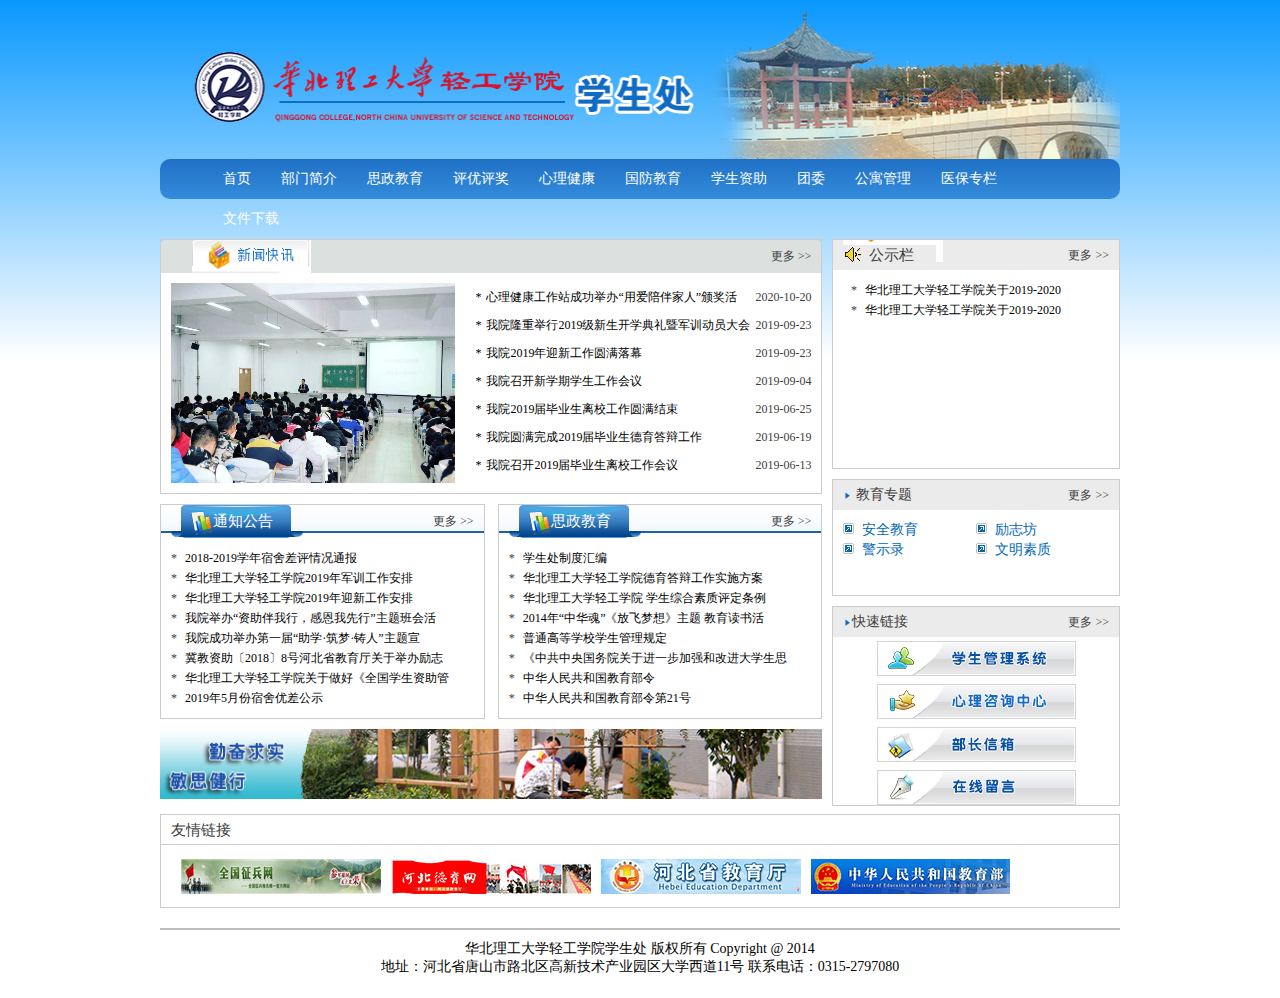
<file: HNLG/xgdt.html>
<!DOCTYPE html>
<html>

	<head>
		<meta charset="UTF-8">
		<title>学工动态</title>
		<link rel="stylesheet" type="text/css" href="css/common.css" />
		<link rel="stylesheet" type="text/css" href="css/xgdt.css" />
		<link rel="stylesheet" type="text/css" href="font/iconfont.css" />
	</head>

	<body>
		<div class="top">
			<div class="top-logo">

			</div>
		</div>
		<div class="container">
			<!--导航栏-->
			<div class="nav">
				<ul>
					<li>
						<a href="index.html">首页</a>
					</li>
					<li>
						<a href="">部门简介</a>
					</li>
					<li>
						<a href="">思政教育</a>
					</li>
					<li>
						<a href="">评优评奖</a>
					</li>
					<li>
						<a href="">心理健康</a>
					</li>
					<li>
						<a href="">国防教育</a>
					</li>
					<li>
						<a href="">学生资助</a>
					</li>
					<li>
						<a href="">团委</a>
					</li>
					<li>
						<a href="">公寓管理</a>
					</li>
					<li>
						<a href="">医保专栏</a>
					</li>
					<li>
						<a href="">文件下载</a>
					</li>
				</ul>
			</div>
			<!--主体-->
			<div class="content">
				<div class="cont-left">
					<!--新闻快讯-->
					<div class="news-flash">
						<div class="com-top">
							<p></p>
							<a href="#">更多 >></a>
						</div>
						<div class="news-bottom">
							<div class="img-box">
								<img src="img/xgdtImg/16963488.jpg" />
							</div>
							<div class="news-cont">
								<ul>
									<li>
										<a href="">心理健康工作站成功举办“用爱陪伴家人”颁奖活</a><span>2020-10-20</span></li>
									<li>
										<a href="">我院隆重举行2019级新生开学典礼暨军训动员大会</a><span>2019-09-23</span></li>
									<li>
										<a href="">我院2019年迎新工作圆满落幕</a><span>2019-09-23</span></li>
									<li>
										<a href="">我院召开新学期学生工作会议</a><span>2019-09-04</span></li>
									<li>
										<a href="">我院2019届毕业生离校工作圆满结束</a><span>2019-06-25</span></li>
									<li>
										<a href="">我院圆满完成2019届毕业生德育答辩工作</a><span>2019-06-19</span></li>
									<li>
										<a href="">我院召开2019届毕业生离校工作会议</a><span>2019-06-13</span></li>
								</ul>
							</div>
						</div>
					</div>
					<div class="noti-edu">
						<!--通知公告-->
						<div class="notice-infor">
							<div class="common-top">
								<p>通知公告</p>
								<span>更多 >></span>
							</div>
							<div class="common-bottom">
								<ul>
									<li>
										<a href="#">2018-2019学年宿舍差评情况通报</a>
									</li>
									<li>
										<a href="#">华北理工大学轻工学院2019年军训工作安排</a>
									</li>
									<li>
										<a href="#">华北理工大学轻工学院2019年迎新工作安排</a>
									</li>
									<li>
										<a href="#">我院举办“资助伴我行，感恩我先行”主题班会活</a>
									</li>
									<li>
										<a href="#">我院成功举办第一届“助学·筑梦·铸人”主题宣</a>
									</li>
									<li>
										<a href="#">冀教资助〔2018〕8号河北省教育厅关于举办励志</a>
									</li>
									<li>
										<a href="#">华北理工大学轻工学院关于做好《全国学生资助管</a>
									</li>
									<li>
										<a href="#">2019年5月份宿舍优差公示</a>
									</li>
								</ul>
							</div>
						</div>
						<!--思政教育-->
						<div class="notice-infor">
							<div class="common-top">
								<p>思政教育</p>
								<span>更多 >></span>
							</div>
							<div class="common-bottom">
								<ul>
									<li>
										<a href="#">学生处制度汇编</a>
									</li>
									<li>
										<a href="#">华北理工大学轻工学院德育答辩工作实施方案</a>
									</li>
									<li>
										<a href="#">华北理工大学轻工学院 学生综合素质评定条例</a>
									</li>
									<li>
										<a href="#">2014年“中华魂”《放飞梦想》主题 教育读书活</a>
									</li>
									<li>
										<a href="#">普通高等学校学生管理规定</a>
									</li>
									<li>
										<a href="#">《中共中央国务院关于进一步加强和改进大学生思</a>
									</li>
									<li>
										<a href="#">中华人民共和国教育部令</a>
									</li>
									<li>
										<a href="#">中华人民共和国教育部令第21号</a>
									</li>
								</ul>
							</div>
						</div>
					</div>
					<div class="left-img">
						<img src="img/xgdtImg/2110595016.jpg" />
					</div>
				</div>
				<div class="cont-right">
					<!--公告栏-->
					<div class="notice-board">
						<div class="board-top">
							<p>公示栏</p>
							<span>更多 >></span>
						</div>
						<div class="board-bottom">
							<ul>
								<li>
									<a href="#">华北理工大学轻工学院关于2019-2020</a>
								</li>
								<li>
									<a href="#">华北理工大学轻工学院关于2019-2020</a>
								</li>
							</ul>
						</div>
					</div>
					<!--教育专题-->
					<div class="edu-spe">
						<div class="edu-top">
							<p><span class="iconfont icon-sanjiaoright"></span> 教育专题</p>
							<span>更多 >></span>
						</div>
						<div class="edu-bottom">
							<ul>
								<li><img src="img/xgdtImg/m5_50.jpg" />
									<a href="#">安全教育</a>
								</li>
								<li><img src="img/xgdtImg/m5_50.jpg" />
									<a href="#">励志坊</a>
								</li>
								<li><img src="img/xgdtImg/m5_50.jpg" />
									<a href="#">警示录</a>
								</li>
								<li><img src="img/xgdtImg/m5_50.jpg" />
									<a href="#">文明素质</a>
								</li>
							</ul>
						</div>
					</div>
					<!--快速链接-->
					<div class="quick-link">
						<div class="edu-top">
							<p><span class="iconfont icon-sanjiaoright"></span>快速链接</p>
							<span>更多 >></span>
						</div>
						<div class="quick-bottom">
							<p><img src="img/xgdtImg/btn1.gif"/></p>
							<p><img src="img/xgdtImg/btn7.gif"/></p>
							<p><img src="img/xgdtImg/btn5.gif"/></p>
							<p><img src="img/xgdtImg/btn2.gif"/></p>
						</div>
					</div>
				</div>
				
			</div>
			<!--友情链接-->
			<div class="friend-link">
				<p class="friend-top">友情链接</p>
				<div class="friend-bottom">
					<ul>
						<li><img src="img/xgdtImg/t_412419910.png"/></li>
						<li><img src="img/xgdtImg/27111659541.jpg"/></li>
						<li><img src="img/xgdtImg/1710315833.jpg"/></li>
						<li><img src="img/xgdtImg/17103215234.jpg"/></li>
					</ul>
				</div>
			</div>
			<!--底部-->
			<div class="footer">
				<p>华北理工大学轻工学院学生处 版权所有 Copyright @ 2014</p>
				<p>地址：河北省唐山市路北区高新技术产业园区大学西道11号 联系电话：0315-2797080</p>
			</div>
		</div>
	</body>

</html>
</file>
<file: HNLG/css/common.css>
*{
	margin: 0;
	padding: 0;
	box-sizing: border-box;
}
body{
	color: #3c3c3c;
	font-size: 12px;
}
ul{
	list-style: none;
}
a{
	color: #3c3c3c;
	text-decoration: none;
}

.fl{
	float: left;
}
.fr{
	float: right;
}
.clearbox::before{
	content: '';
	display: block;
	width: 0;
	height: 0;
	overflow: hidden;
	clear: both;
}
</file>
<file: HNLG/css/index.css>
.top{
	width: 100%;
	height: 210px;
	background-image: url(../img/indexImg/bg4.jpg);
	background-size: 100%;	
}
.top-header-bg{
	width: 100%;
	background-color: #A41034;
	z-index: 999;
}
.top-header{
	width: 80%;
	height: 41px;
	line-height: 41px;
	margin: 0 auto;
	font-size: 14px;
	display: flex;
	justify-content: space-between;
	z-index: 999;
}
.top-header ul li a{
	color: white;
}
.top-header .top-left li,
.top-header .top-right li{
	float: left;
	padding: 0px 15px;
}
.top-header .top-right li:hover,
.top-header .top-left li:hover{
	border-bottom: 3px solid orange;
}
.top-header .top-right li:hover a,
.top-header .top-left li:hover a{
	color: orange;
}
.top-header .top-logo{
	width: 180px;
	height: 41px;
	background-color: white;
}
.top .top-header .top-logo{
	background-image: url(../img/indexImg/nav.png);
	background-size: 100%;
	background-color: #D3F5FE;
}
.top .top-bottom{
	width: 390px;
	height: 169px;
	margin: 0 auto;
	margin-top: -15px;
}
.top .top-bottom img{
	width: 100%;
	margin-left: 8px;
}
/*-----轮播图------*/
.swiper-one {
    width: 100%;
    height: 253px;
    overflow: hidden;
} 
.swiper-one .swiper-slide img{
	width: 100%;
	height: 253px;
}
/*综合新闻和通知公告栏*/
.container{
	width: 90%;
	margin: 0 auto;
	overflow: hidden;
}
.floor-one{
	display: flex;
	justify-content: space-around;
	margin-top: 20px;
}
.floor-one .swiper{
	width: 272px;
	height: 190px;
	overflow: hidden;
	border-radius: 5px;
	background-color: skyblue;
}
.floor-one .swiper .swiper-two .swiper-wrapper img{
	width: 272px;
	height: 190px;
}
/*综合新闻*/
.floor-one .syn-news{
	width: 36%;
}
.floor-one .news-top{
	width: 100%;
	display: flex;
	height: 30px;
	overflow: hidden;
}
.news-top ul li{
	float: left;
	font-size: 14px;
	height: 30px;
	padding-left: 10px;
}
.news-top ul li.active{
	background: url(../img/indexImg/t05.gif) no-repeat;
	padding-left: 30px;
	color: #a41034;
}
.news-top span.line{
	width: 51%;
	height: 10px;
	display: inline-block;
	background-color: #EFEFEF;
	margin-top: 6px;
	margin-left: 5px;
}
.news-top img{
	width: 40px;
	height: 15px;
	margin-left: 5px;
	margin-top: 5px;
}
.news-bottom ul{
	margin-top: 5px;
}
.news-bottom ul li{
	display: flex;
	justify-content: space-between;
	height: 30px;
	line-height: 30px;
	border-bottom: 1px dashed #E3E3E3;
	font-size: 13px;
}
.news-bottom ul li a span{
	color: #a41034;
}
.news-bottom ul li a:hover{
	color: #a41034;
}
/*通知公告*/
.floor-one .notice-announce{
	width: 36%;
	margin-left: 20px;
}
.floor-one .notice-announce ul li.active{
	background: url(../img/indexImg/t06.gif) no-repeat;
	padding-left: 30px;
	color: #a41034;
}
.floor-two{
	display: flex;
	justify-content: space-around;
	margin-top: 20px;
}
/*招生信息*/
.floor-two .enroIment-infor{
	width: 54%;
	background: url(../img/indexImg/zsxx.gif) no-repeat;
	background-position: 85% 32px;
}
.floor-two .enroIment-infor .news-top{
	height: 30px;
}
.floor-two .enroIment-infor .news-top ul li{
	height: 30px;
	line-height: 30px;
}
.floor-two .enroIment-infor .news-top span.line{
 	display: inline-block;
}
.floor-two .enroIment-infor ul li.active{
	background: url(../img/indexImg/t02.gif) no-repeat;
	padding-left: 30px;
	color: #a41034;
}
/*部门动态*/
.floor-two .sectoral-dyna{
	width: 43%;
	margin-left: 20px;
}
.floor-two .sectoral-dyna .news-top{
	height: 30px;
}
.floor-two .sectoral-dyna .news-top ul li{
	height: 30px;
	line-height: 30px;
}
.floor-two .sectoral-dyna .news-top span.line{
 	width: 73%;
 	display: inline-block;
}
.floor-two .sectoral-dyna ul li.active{
	background: url(../img/indexImg/t03.gif) no-repeat;
	padding-left: 30px;
	color: #a41034;
}
.floor-three{
	display: flex;
	justify-content: space-around;
	margin-top: 20px;
}
.floor-three>div{
	width: 33%;
	margin-left: 10px;
}
/*专题网站*/
.floor-three .thematic-website .news-top ul li.active{
	background: url(../img/indexImg/t09.gif) no-repeat;
	padding-top: 5px;
}
.floor-three .thematic-website .news-top span.line{
	width: 70%;
	margin-top: 10px;
}
.floor-three .thematic-website .thematic-bottom ul{
	margin-top: 20px;
}
.floor-three .thematic-website .thematic-bottom li{
	width: 45%;
	margin-right: 10px;
	height: 60px;
	border-radius: 5px;
	float: left;
	margin-bottom: 20px;
}
.floor-three .thematic-website .thematic-bottom li img{
	width: 100%;
	height: 60px;
	border-radius: 5px;
}
/*轻院骄子*/
.floor-three .court-pride .news-top ul li{
	padding-top: 5px;
}
.floor-three .court-pride .news-top ul li.active{
	background: url(../img/indexImg/t08.gif) no-repeat;
}
.floor-three .court-pride .news-top span.line{
	margin-top: 10px;
}
.floor-three .court-pride .court-bottom{
	width: 100%;
	display: flex;
	justify-content: flex-start;
}
.floor-three .court-pride .court-bottom img{
	padding-top: 30px;
	padding-right: 10px;
}
.floor-three .court-pride .court-bottom p{
	width: 60%;
	margin-top: 50px;
	font-size: 14px;
}
.floor-three .court-pride>p{
	width: 90%;
	text-align: right;
	font-size: 14px;
}
.floor-three .court-pride>p:hover{
	cursor: pointer;
	color: skyblue;
}
/*精彩视频*/
.floor-three .wonderful-video .news-top ul li.active{
	background: url(../img/indexImg/t07.gif) no-repeat;
	padding-left: 40px;
	padding-top: 5px;
}
.floor-three .wonderful-video .news-top span.line{
	width: 61%;
	margin-top: 10px;
}
.floor-three .wonderful-video .video-bottom{
	display: flex;
	justify-content: flex-start;
	margin-top: 20px;
}
.floor-three .wonderful-video .video-bottom img{
	width: 125px;
	height: 100px;
	padding-top: 20px;
	padding-right: 10px;
}
.floor-three .wonderful-video .video-bottom .won-list{
	width: 90%;
}
.floor-three .wonderful-video .video-bottom .won-list ul li{
	width: 100%;
	padding-right: 10px;
	font-size: 14px;
	display: flex;
	justify-content: flex-start;
	height: 30px;
	line-height: 30px;
	border-bottom: 1px dashed #E3E3E3;
}
.floor-three .wonderful-video .video-bottom .won-list ul li span{
	color: rgb(151, 51, 51);
}
.floor-three .wonderful-video .video-bottom .won-list ul li a{
	width: 70%;
	overflow: hidden;
	white-space: nowrap;
	text-overflow: ellipsis;
	margin-left: 5px;
}
.floor-three .wonderful-video .video-bottom .won-list ul li a:hover{
	color: red;
	cursor: pointer;
}
/*底部*/
.footer{
	width: 100%;
	height: 390px;
	background: url(../img/indexImg/bt.jpg) no-repeat;
	background-size: 100% 100%;
	margin-top: 30px;
}
.footer .footer-top{
	width: 90%;
	margin: 0 auto;
	height: 55px;
	line-height: 55px;
	color: #a41034;
	border-bottom: 1px solid #CAC8C4;
}
.footer .footer-middle{
	width: 90%;
	margin: 0 auto;
	overflow: hidden;
}
.footer .footer-middle ul{
	width: 100%;
	display: flex;
	justify-content: space-around;
	margin-top: 60px;
}
.footer .footer-middle ul li{
	width: 10%;
	height: 185px;
	text-align: center;
}
.footer .footer-middle ul li>div{
	width: 60px;
	height: 60px;
	margin: 0 auto;
	border-radius: 50%;
	border: 2px solid #a41034;
	text-align: center;
}
.footer .footer-middle ul li>div:hover{
	background-color: orange;
}
.footer .footer-middle ul li p{
	margin-top: 10px;
	width: 100%;
	text-align: center;
	font-size: 14px;
}
.footer .footer-bottom{
	width: 90%;
	margin: 0 auto;
	height: 120px;
	background-color: #F6F7F7;
	padding-top: 10px;
	padding-bottom: 20px;
}
.footer .footer-bottom p{
	width: 100%;
	text-align: center;
	font-size: 14px;
	height: 25px;
	line-height: 25px;
	color: #000;
}
.footer .footer-bottom p>img{
	vertical-align: middle;
	margin-right: 5px;
}
</file>
<file: HNLG/font/iconfont.css>
@font-face {font-family: "iconfont";
  src: url('iconfont.eot?t=1604900144316'); /* IE9 */
  src: url('iconfont.eot?t=1604900144316#iefix') format('embedded-opentype'), /* IE6-IE8 */
  url('[data-uri]') format('woff2'),
  url('iconfont.woff?t=1604900144316') format('woff'),
  url('iconfont.ttf?t=1604900144316') format('truetype'), /* chrome, firefox, opera, Safari, Android, iOS 4.2+ */
  url('iconfont.svg?t=1604900144316#iconfont') format('svg'); /* iOS 4.1- */
}

.iconfont {
  font-family: "iconfont" !important;
  font-size: 16px;
  font-style: normal;
  -webkit-font-smoothing: antialiased;
  -moz-osx-font-smoothing: grayscale;
}

.icon-sanjiaoright:before {
  content: "\e6b7";
}
</file>
<file: HNLG/css/bmdh.css>
.top{
	width: 100%;
	height: 160px;
	overflow: hidden;
	background: url(../img/bmdhImg/bg.jpg) no-repeat;
}
.top .top-logo{
	width: 75%;
	margin: 0 auto;
	text-align: left;
	margin-top: 30px;
}
.container{
	width: 75%;
	margin: 0 auto;
}
.container .nav{
	margin-top: -41px;
	display: flex;
	justify-content: space-around;
}
.container .nav li a{
	font-size: 14px;
	color: #0a71b6;
}
.container .nav li a:hover{
	color: #000;
	border-bottom: 1px solid #000;
}
.container{
	width: 75%;
	height: 500px;
	margin-top: 20px;
	border: 1px solid #ccc;
}
.container p.bread{
	height: 25px;
	line-height: 25px;
	margin-left: 10px;
	font-size: 14px;
	color: #0a71b6;
	font-weight: 600;
	margin-top: 25px;
}
.container div.detail{
	border-top: 1px dashed #BDBDBD;
	margin-top: 10px;
	display: flex;
	justify-content: flex-start;
}
.container div.detail .detail-left{
	width: 20%;
	height: 458px;
	border-right: 1px dashed #BDBDBD;
}
.container div.detail .detail-left ul li{
	height: 40px;
	line-height: 40px;
	font-size: 14px;
	letter-spacing: 2px;
	border-bottom: 1px dashed #BDBDBD;
}
.container div.detail .detail-left ul li:hover span{
	border-bottom: 1px solid #000;
	cursor: pointer;
}
.container div.detail .detail-left ul li img{
	vertical-align: middle;
	margin-right: 10px;
}
.container div.detail .detail-right{
	width: 80%;
	margin-top: 20px;
}
.container div.detail .detail-right ul{
	width: 80%;
	margin: 0 auto;
}
.container div.detail .detail-right ul li{
	width: 186px;
	height: 130px;
	float: left;
	margin-right: 25px;
	margin-bottom: 20px;
}
.container div.detail .detail-right ul li:hover{
	cursor: pointer;
}
.container div.detail .detail-right ul li img{
	width: 100%;
	height: 110px;
}
.container div.detail .detail-right ul li p{
	width: 100%;
	text-align: center;
	height: 20px;
	line-height: 20px;
	font-size: 14px;
}
/*底部*/
.footer{
	border-top: 1px solid #1889FF;
	height: 130px;
}
.footer .ft-cont{
	width: 75%;
	height: 130px;
	margin: 0 auto;
	display: flex;
	justify-content: space-around;
}
.footer .ft-cont .bt-img{
	width: 15%;
}
.footer .ft-cont .bt-img .hz{
	width: 50px;
}
.footer .ft-cont .bt-content{
	width: 70%;
	margin-top: 20px;
}
.footer .ft-cont .bt-content p{
	width: 100%;
	margin: 0 auto;
	height: 25px;
	line-height: 25px;
	text-align: left;
	font-size: 13px;
	color: #3C3C3C;
}
</file>
<file: HNLG/css/jyzd.css>
/*头部*/
.top{
	width: 100%;
	height:130px;
	background: linear-gradient(#E1E1E1, #fff);
}
.top .top-logo{
	width: 70%;
	margin: 0 auto;
	height: 130px;
	background: url(../img/jyzdImg/header_bg.jpg) no-repeat;
	background-size: 100% 100%;
}
/*主体*/
.container{
	width: 70%;
	margin: 0 auto;
	height: 1000px;
	/*background-color: pink;*/
}
/*导航条*/
.nav{
	width: 100%;
	height: 40px;
	border-radius: 50px;
	background-color: #9F4954;
	color: white;
	line-height: 40px;
	display: flex;
	justify-content: space-between;
	padding-left: 15px;
}

.nav ul li{
	float: left;
	padding: 0px 5px;
	margin-right: 10px;
}
.nav ul li:hover a{
	text-decoration: underline;
}
.nav ul li a{
	color: #fff;
}
/*第一层*/
.floor-one{
	width: 100%;
	display: flex;
	justify-content: space-between;
	margin-top: 20px;
}
.floor-one .one-left{
	width: 30%;
}
.floor-one .one-left .left-top{
	width: 100%;
	height: 240px;
	border: 1px solid #cccccc;
}
.floor-one .one-left .left-top img{
	width: 100%;
	height: 100%;
}
.floor-one .one-left .left-bottom{
	width: 100%;
	height: 185px;
	margin-top: 10px;
	border: 1px solid #cccccc;
}
.floor-one .one-right{
	width: 69%;
}
/*公共部分*/
.common {
	width: 100%;
	height: 220px;
	border: 1px solid #ccc;
	margin-bottom: 10px;
}
.common .com-top{
	width: 100%;
	height: 30px;
	line-height: 30px;
	display: flex;
	justify-content: space-between;
	padding-left: 10px;
	padding-right: 10px;
	background-color: #EBEBEB;
	font-size: 13px;
}
.common .com-top p img{
	margin-right: 5px;
}
.common .com-top>img{
	width: 50px;
	height: 15px;
	margin-top: 7px;
}
.common .com-bottom {
	padding-left: 10px;
}
.common .com-bottom ul li{
	height: 23px;
	line-height: 23px;
}
.common .com-bottom ul li:hover{
	text-decoration: underline;
	cursor: pointer;
}
/*第二层*/
.floor-two{
	width: 100%;
	display: flex;
	justify-content: space-between;
}
.floor-two .two-left{
	width: 49%;
}
.floor-two .two-right{
	width: 49%;
}
/*第三层*/
.floor-three{
	width: 100%;
	height: 100px;
}
.floor-three ul li{
	width: 113px;
	height: 40px;
	float: left;
	margin-right: 5px;
	border: 1px solid #ccc;
	margin-bottom: 5px;
}
.floor-three ul li:hover{
	cursor: pointer;
}
.floor-three ul li img{
	width: 85%;
	height: 30px;
	margin-left: 10px;
	margin-top: 5px;
}
/*底部*/
.footer p{
	width: 100%;
	height: 20px;
	line-height: 20px;
	text-align: center;
}
</file>
<file: HNLG/css/qygk.css>
.top{
	width: 100%;
	height: 160px;
	overflow: hidden;
	background: url(../img/bmdhImg/bg.jpg) no-repeat;
}
.top .top-logo{
	width: 75%;
	margin: 0 auto;
	text-align: left;
	margin-top: 30px;
}
.container{
	width: 75%;
	margin: 0 auto;
}
.container .nav{
	margin-top: -41px;
	display: flex;
	justify-content: space-around;
}
.container .nav li a{
	font-size: 14px;
	color: #0a71b6;
}
.container .nav li a:hover{
	color: #000;
	border-bottom: 1px solid #000;
}
.container{
	width: 75%;
	height: 1200px;
	margin-top: 20px;
	border: 1px solid #ccc;
}
.container p.bread{
	height: 25px;
	line-height: 25px;
	margin-left: 10px;
	font-size: 14px;
	color: #0a71b6;
	font-weight: 600;
	margin-top: 25px;
}
.container div.detail{
	border-top: 1px dashed #BDBDBD;
	margin-top: 10px;
	display: flex;
	justify-content: flex-start;
}
.container div.detail .detail-left{
	width: 20%;
	height: 1150px;
	border-right: 1px dashed #BDBDBD;
}
.container div.detail .detail-left ul li{
	height: 40px;
	line-height: 40px;
	font-size: 14px;
	letter-spacing: 2px;
	border-bottom: 1px dashed #BDBDBD;
}
.container div.detail .detail-left ul li:hover span{
	border-bottom: 1px solid #000;
	cursor: pointer;
}
.container div.detail .detail-left ul li img{
	vertical-align: middle;
	margin-right: 10px;
}
.container div.detail .detail-right{
	width: 80%;
	margin-top: 20px;
}
.container div.detail .detail-right>p{
	text-indent: 2em;
	font-size: 16px;
	line-height: 25px;
	padding: 0px 10px;
}
/*底部*/
.footer{
	border-top: 1px solid #1889FF;
	height: 130px;
}
.footer .ft-cont{
	width: 75%;
	height: 130px;
	margin: 0 auto;
	display: flex;
	justify-content: space-around;
}
.footer .ft-cont .bt-img{
	width: 15%;
}
.footer .ft-cont .bt-img .hz{
	width: 50px;
}
.footer .ft-cont .bt-content{
	width: 70%;
	margin-top: 20px;
}
.footer .ft-cont .bt-content p{
	width: 100%;
	margin: 0 auto;
	height: 25px;
	line-height: 25px;
	text-align: left;
	font-size: 13px;
	color: #3C3C3C;
}
</file>
<file: HNLG/css/xgdt.css>
.top{
	width: 100%;
	height: 360px;
	background: linear-gradient(#0998FE,#fff);
}
.top .top-logo{
	width: 75%;
	height: 160px;
	margin: 0 auto;
	background: url(../img/xgdtImg/top.png) no-repeat;
	background-size: 100% 100%;
}
/*主体*/
.container{
	width: 75%;
	margin: 0 auto;
	margin-top: -201px;
}
.nav{
	width: 100%;
	height: 40px;
	line-height: 40px;
	background:linear-gradient(#1F71C5,#348BDB);
	border-radius: 10px;
}
.nav ul{
	width: 90%;
	margin: 0 auto;
}
.nav ul li{
	float: left;
	padding: 0 15px;
}
.nav ul li a{
	font-size: 14px;
	color: #fff;
}
/*主体部分*/
.content{
	width: 100%;
	display: flex;
	justify-content: space-between;
	margin-top: 10px;
}
/*左边部分*/
.content .cont-left{
	width: 69%;
	height: 500px;
}

.news-flash{
	width: 100%;
	border: 1px solid #ccc;
}
.com-top{
	width: 100%;
	height: 33px;
	background-color: #DCE0DF;
	display: flex;
	justify-content: space-between;
	line-height: 33px;
	padding-right: 10px;
	border-radius: 5px;
}
.com-top p{
	width: 150px;
	height: 33px;
	background: url(../img/xgdtImg/bgno.gif) no-repeat;
	background-position:31px -66px;
	background-size: 100%;
}
.news-bottom{
	width: 100%;
	height: 220px;
	background-color: #fff;
	display: flex;
	justify-content: space-between;
}
.news-bottom .img-box{
	width: 44%;
	height: 200px;
	margin: 10px;
}
.news-bottom .img-box img{
	width: 100%;
	height: 100%;
}
.news-bottom .news-cont{
	width: 55%;
	padding: 10px;
}
.news-bottom .news-cont ul li{
	width: 100%;
	height: 28px;
	line-height: 28px;
	display: flex;
	justify-content: space-between;
	text-align: left;
}
.news-bottom .news-cont ul li a{
	color: #000;
}
.news-bottom .news-cont ul li a:before{
	content: "*";
	margin-right: 5px;
}
.news-bottom .news-cont ul li:hover a{
	text-decoration: underline;
}
.noti-edu{
	width: 100%;
	margin-top: 10px;
	display: flex;
	justify-content: space-between;
}
.noti-edu .notice-infor{
	width: 49%;
}
.noti-edu .ide-educa{
	width: 49%;
}
.notice-infor{
	border: 1px solid #ccc;
}
.common-top{
	width: 100%;
	height: 33px;
	display: flex;
	justify-content: space-between;
	padding: 0px 10px;
	line-height: 33px;
	background: url(../img/xgdtImg/title_bg.gif);
}
.common-top p{
	color: #fff;
	font-size: 15px;
	padding-left: 14%;
}
.common-bottom{
	height: 180px;
	padding: 10px;
}
.common-bottom ul li{
	height: 20px;
	line-height: 20px;
}
.common-bottom ul li:hover a{
	text-decoration: underline;
}
.common-bottom ul li a{
	color: #000;
}
.common-bottom ul li:before{
	content: "*";
	margin-right: 5px;
}
.cont-left .left-img{
	width: 100%;
	margin-top: 10px;
	height: 70px;
}
.cont-left .left-img img{
	width: 100%;
	height: 100%;
}
/*右边部分*/
.content .cont-right{
	width: 30%;
	height: 500px;
}
/*公示栏*/
.notice-board{
	border: 1px solid #ccc;
	height: 230px;
	background-color: #fff;
}
.notice-board .board-top{
	height: 30px;
	line-height: 30px;
	display: flex;
	justify-content: space-between;
	background-color: #EBEBEB;
	padding: 0 10px;
}
.notice-board .board-top p{
	width: 100px;
	height: 30px;
	background: url(../img/xgdtImg/bgno.gif) no-repeat;
	background-position: 0px -99px;
	padding-left: 26px;
	font-size: 15px;
}
.notice-board .board-bottom{
	padding: 10px;
}
.notice-board .board-bottom ul li{
	height: 20px;
	line-height: 20px;
	padding-left: 8px;
}
.notice-board .board-bottom ul li:before{
	content: "*";
	margin-right: 5px;
}
.notice-board .board-bottom ul li a{
	color: #000;
}
.notice-board .board-bottom ul li:hover a{
	text-decoration: underline;
}
/*教育专题*/
.edu-spe{
	width: 100%;
	height: 117px;
	background-color: #fff;
	border: 1px solid #ccc;
	margin-top: 10px;
}
.edu-top{
	height: 30px;
	line-height: 30px;
	display: flex;
	justify-content: space-between;
	background-color: #EBEBEB;
	padding: 0 10px;
}
.edu-top p{
	font-size: 14px;
}
.iconfont{
	color: #0E6CC4;
	font-size: 9px!important;
}
.edu-bottom{
	padding: 10px;
}
.edu-bottom ul li{
	width: 50%;
	height: 20px;
	line-height: 20px;
	float: left;
}
.edu-bottom ul li img{
	margin-right: 5px;
}
.edu-bottom ul li a{
	font-size: 14px;
	color: #0168b7;
}
/*快速链接*/
.quick-link{
	width: 100%;
	height: 200px;
	background-color: #fff;
	border: 1px solid #ccc;
	margin-top: 10px;
}
.quick-bottom p{
	width: 100%;
	text-align: center;
	margin-top: 4px;
}
/*友情链接*/
.friend-link{
	width: 100%;
	height: 94px;
	border: 1px solid #ccc;
	margin-top: 75px;
}
.friend-link .friend-top{
	font-size: 15px;
	height: 30px;
	line-height: 30px;
	padding-left: 10px;
	border-bottom: 1px solid #ccc;
}
.friend-bottom{
	padding-left: 20px;
}
.friend-bottom ul li{
	float: left;
	margin-right: 10px;
	margin-top: 14px;
}
/*底部*/
.footer{
	margin-top: 20px;
	height: 70px;
	border-top: 2px solid #BCBCBC;
	padding-top: 10px;
}
.footer p{
	width: 100%;
	text-align: center;
	font-size: 14px;
	color: #000;
}
</file>
